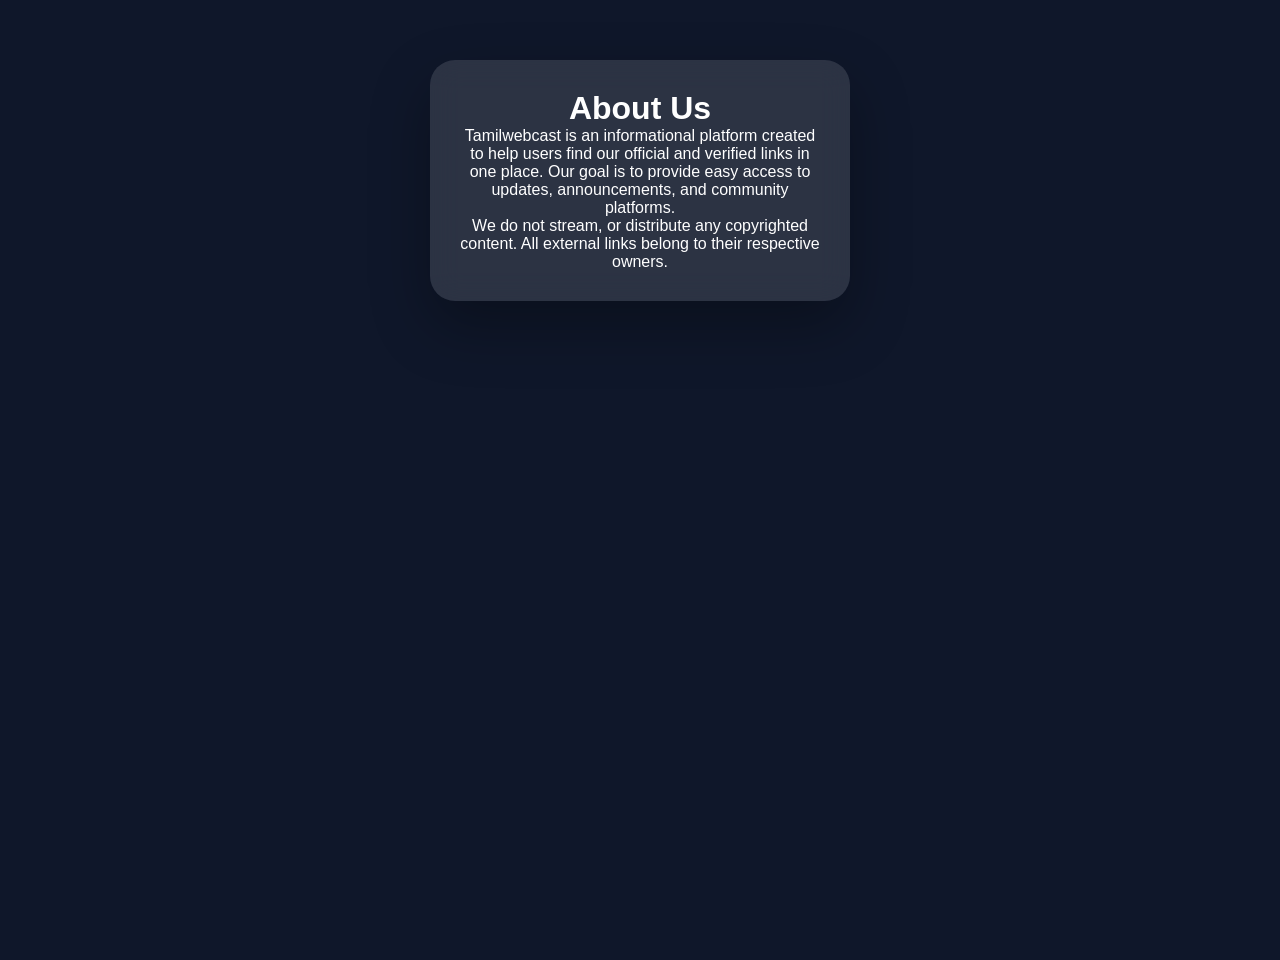
<file: about.html>
<!DOCTYPE html>
<html lang="en">
<head>
<meta charset="UTF-8">
<title>About Us</title>
<link rel="stylesheet" href="./web/style.css">
</head>
<body>
<div class="container page">
<h1>About Us</h1>
<p>
Tamilwebcast is an informational platform created to help users find
our official and verified links in one place. Our goal is to provide easy
access to updates, announcements, and community platforms.
</p>
<p>
We do not stream, or distribute any copyrighted content. All external
links belong to their respective owners.
</p>
</div>
</body>
</html>
</file>
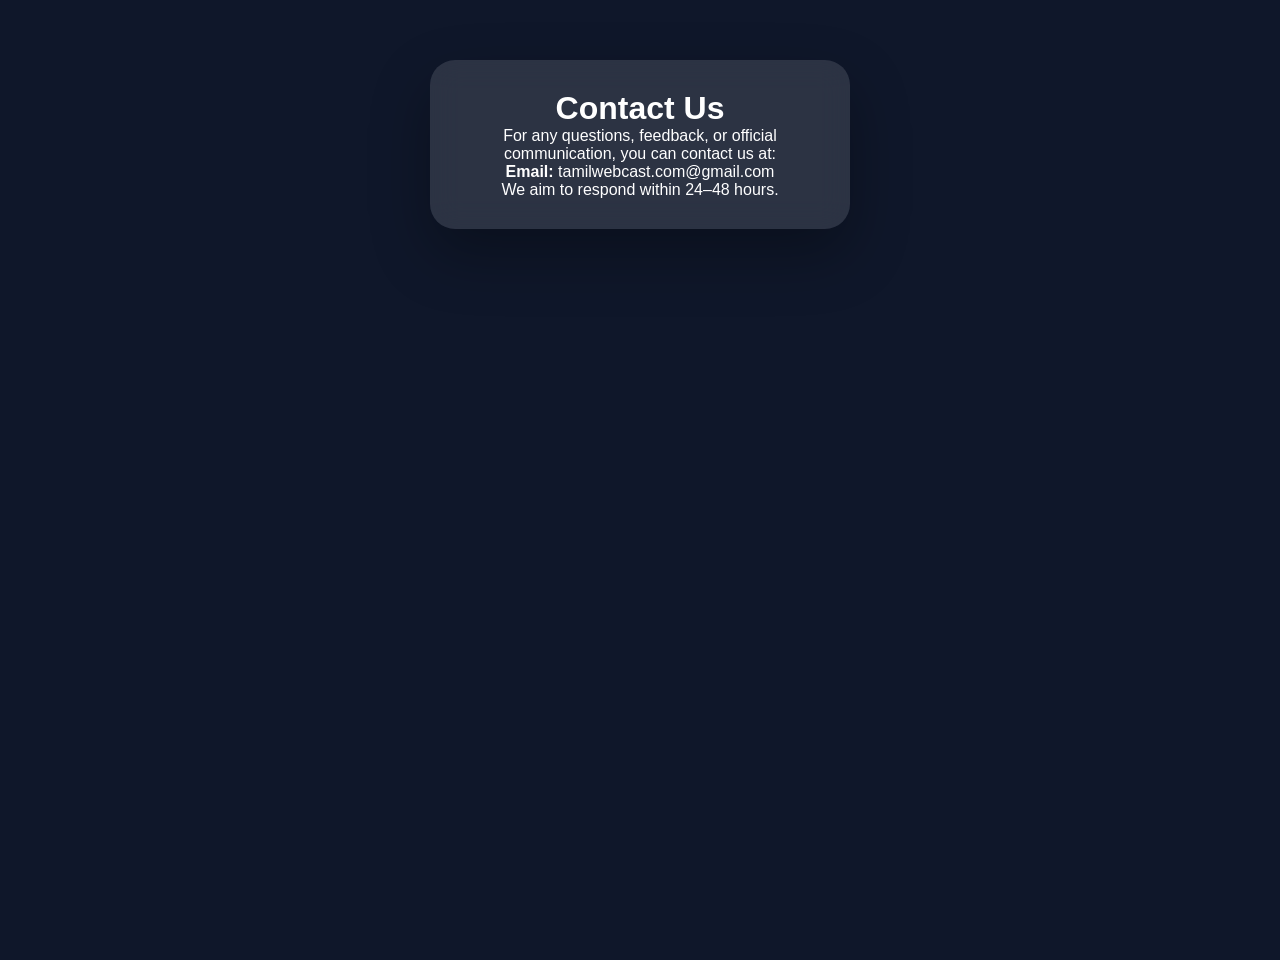
<file: contact.html>
<!DOCTYPE html>
<html lang="en">
<head>
<meta charset="UTF-8">
<title>Contact Us</title>
<link rel="stylesheet" href="./web/style.css">
</head>
<body>
<div class="container page">
<h1>Contact Us</h1>

<p>
For any questions, feedback, or official communication, you can contact us at:
</p>

<p><strong>Email:</strong> tamilwebcast.com@gmail.com</p>

<p>
We aim to respond within 24–48 hours.
</p>
</div>
</body>
</html>
</file>
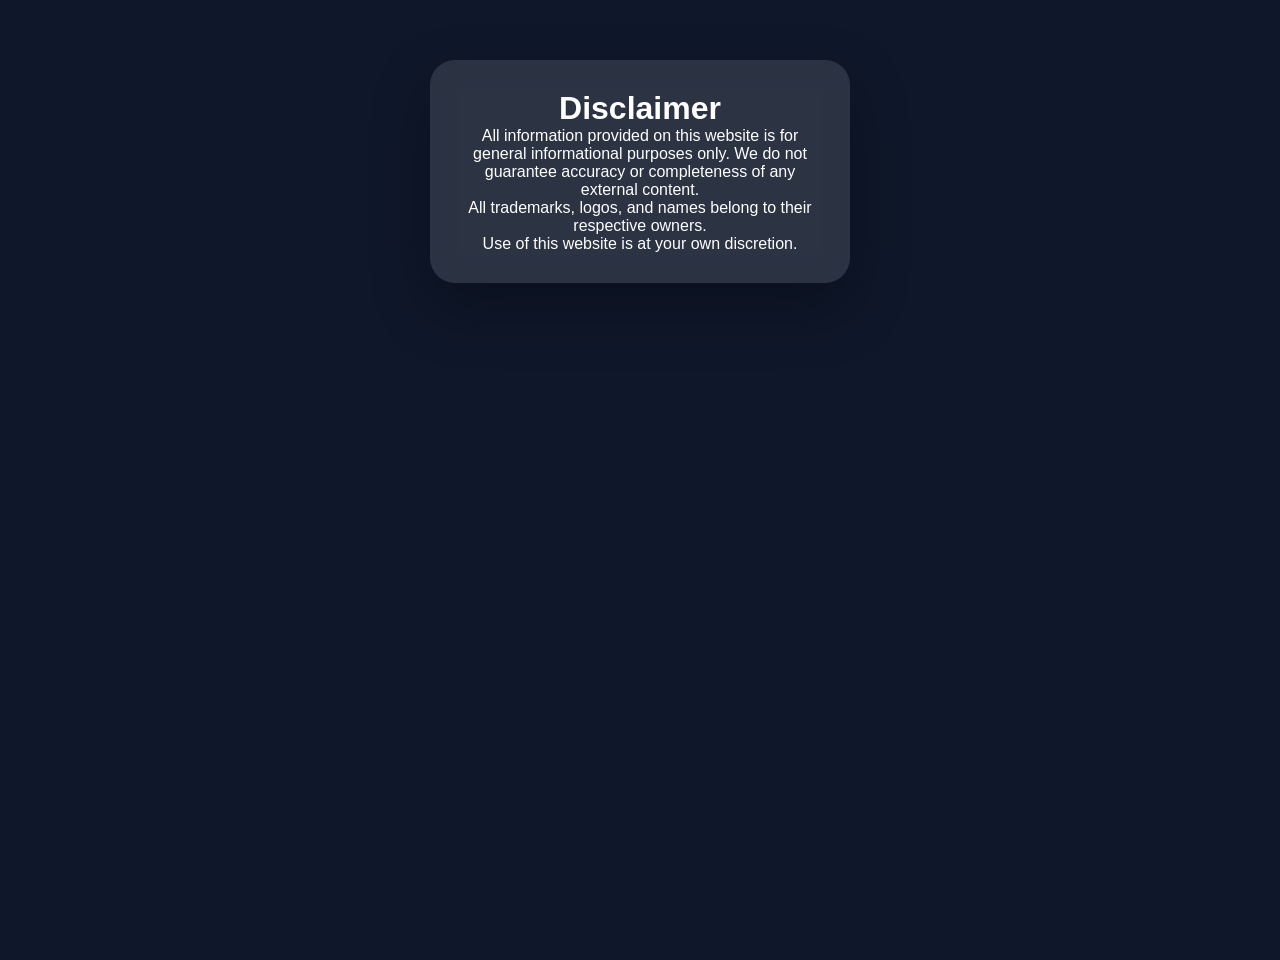
<file: disclaimer.html>
<!DOCTYPE html>
<html lang="en">
<head>
<meta charset="UTF-8">
<title>Disclaimer</title>
<link rel="stylesheet" href="./web/style.css">
</head>
<body>
<div class="container page">
<h1>Disclaimer</h1>

<p>
All information provided on this website is for general informational purposes
only. We do not guarantee accuracy or completeness of any external content.
</p>

<p>
All trademarks, logos, and names belong to their respective owners.
</p>

<p>
Use of this website is at your own discretion.
</p>
</div>
</body>
</html>
</file>
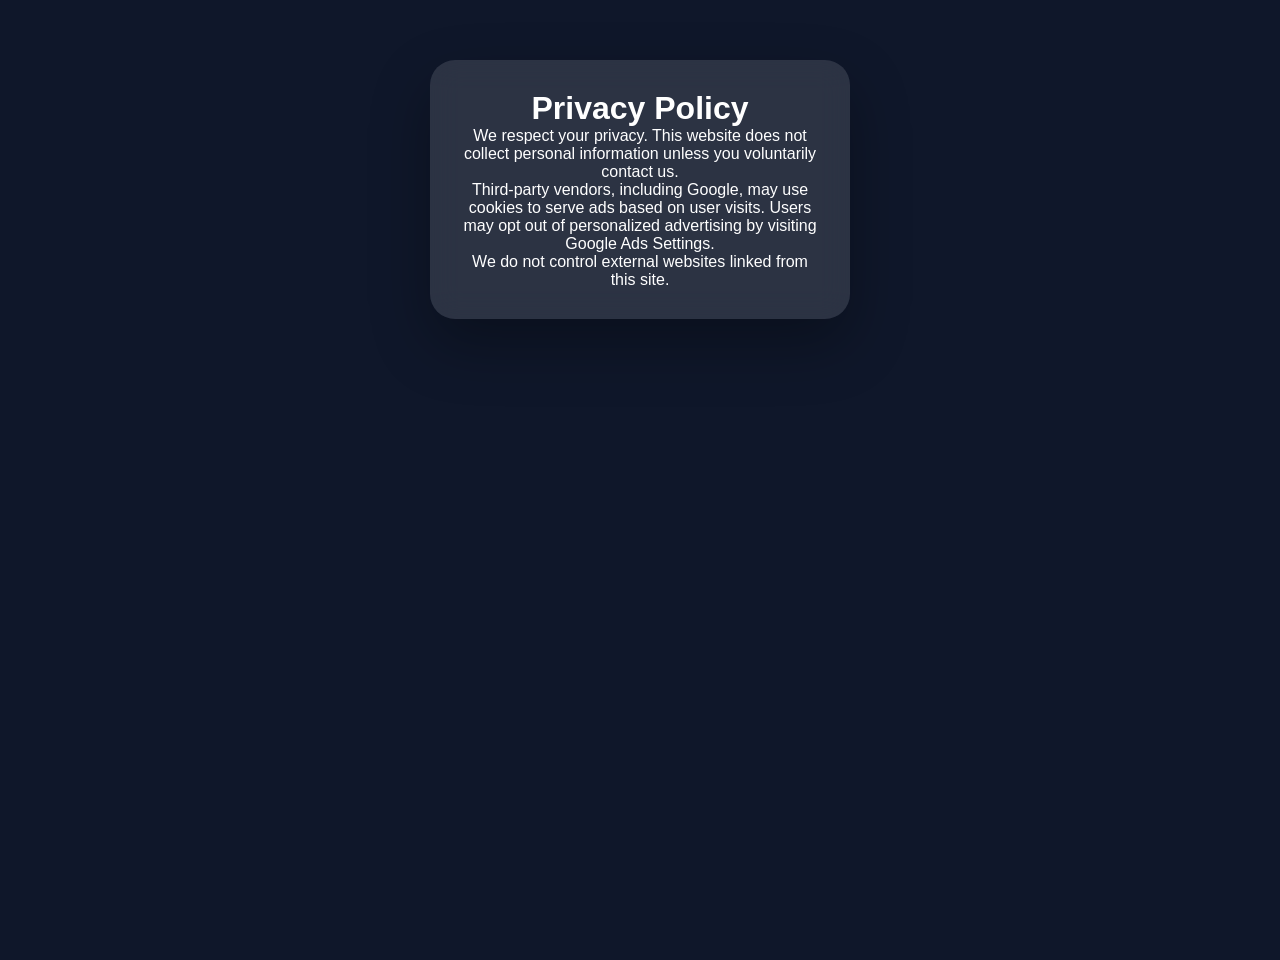
<file: privacy.html>
<!DOCTYPE html>
<html lang="en">
<head>
<meta charset="UTF-8">
<title>Privacy Policy</title>
<link rel="stylesheet" href="./web/style.css">
</head>
<body>
<div class="container page">
<h1>Privacy Policy</h1>

<p>
We respect your privacy. This website does not collect personal information
unless you voluntarily contact us.
</p>

<p>
Third-party vendors, including Google, may use cookies to serve ads based on
user visits. Users may opt out of personalized advertising by visiting
Google Ads Settings.
</p>

<p>
We do not control external websites linked from this site.
</p>
</div>
</body>
</html>
</file>
<file: web/style.css>
* {
    margin: 0;
    padding: 0;
    box-sizing: border-box;
    font-family: 'Poppins', sans-serif;
}

body {
    min-height: 100vh;
    background: #0f172a;
    color: #fff;
    overflow-x: hidden;
}

/* Animated Background */
.background {
    position: fixed;
    inset: 0;
    background: linear-gradient(120deg, #7f00ff, #e100ff, #00c6ff);
    background-size: 300% 300%;
    animation: bgMove 10s ease infinite;
    z-index: -1;
}

@keyframes bgMove {
    0% { background-position: 0% 50%; }
    50% { background-position: 100% 50%; }
    100% { background-position: 0% 50%; }
}

/* Main Card */
.container {
    max-width: 420px;
    margin: 60px auto;
    padding: 30px;
    background: rgba(255,255,255,0.12);
    backdrop-filter: blur(15px);
    border-radius: 25px;
    text-align: center;
    box-shadow: 0 25px 60px rgba(0,0,0,0.3);
}

.profile img {
    width: 90px;
    height: 90px;
    border-radius: 50%;
    margin-bottom: 15px;
    border: 3px solid #fff;
}

.profile h1 {
    font-weight: 600;
}

.profile p {
    font-size: 14px;
    opacity: 0.9;
    margin-bottom: 25px;
}

/* Buttons */
.link-btn {
    display: flex;
    align-items: center;
    justify-content: center;
    gap: 10px;
    text-decoration: none;
    color: #111;
    background: #fff;
    padding: 14px;
    margin: 12px 0;
    border-radius: 14px;
    font-weight: 500;
    transition: all 0.3s ease;
}

.link-btn i {
    font-size: 18px;
}

.link-btn:hover {
    transform: translateY(-4px);
    background: #f1f5f9;
}

/* Adsense Placeholder */
.ads-placeholder {
    margin: 25px 0;
    padding: 20px;
    border-radius: 12px;
    background: rgba(255,255,255,0.15);
    font-size: 13px;
    color: #e5e7eb;
}

/* Footer */
footer {
    margin-top: 20px;
    font-size: 15px;
    opacity: 1;
}
</file>
